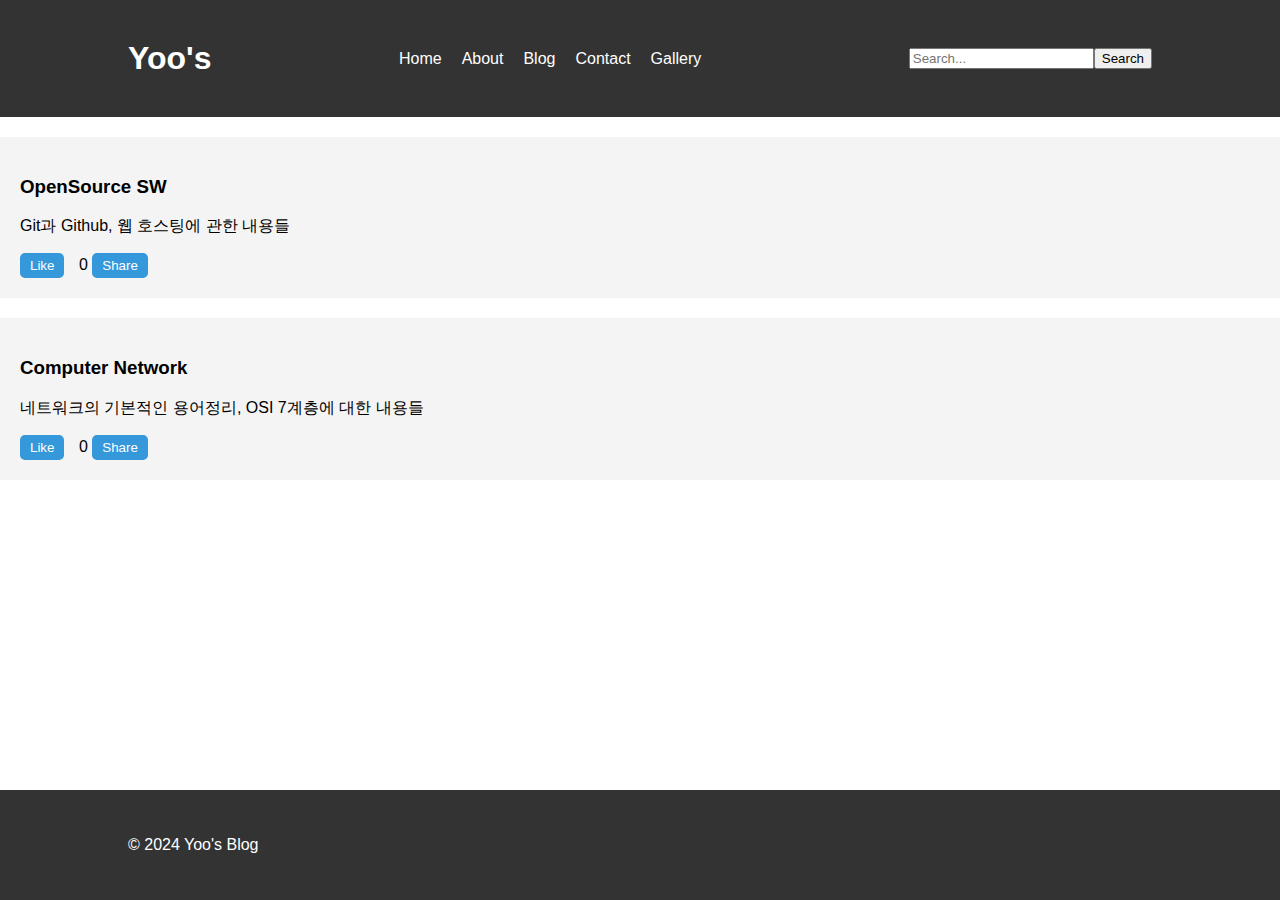
<file: index.html>
<!DOCTYPE html>
<html lang="en">
<head>
    <meta charset="UTF-8">
    <meta name="viewport" content="width=device-width, initial-scale=1.0">
    <title>Yoo's</title>
    <link rel="stylesheet" href="styles.css">
</head>
<body>
    <header>
        <div class="container">
            <!-- My Blog 제목을 위로 이동 -->
            <h1>Yoo's</h1>
            <nav>
                <ul>
                    <li><a href="index.html">Home</a></li>
                    <li><a href="about.html">About</a></li>
                    <li><a href="blog.html">Blog</a></li>
                    <li><a href="contact.html">Contact</a></li>
                    <li><a href="gallery.html">Gallery</a></li>
                </ul>
            </nav>
            <!-- 검색 폼을 오른쪽에 추가 -->
            <form id="search-form" class="search-form-right">
                <input type="text" id="search-input" placeholder="Search...">
                <button type="submit">Search</button>
            </form>
        </div>
    </header>
    

    <main>
        <!-- 갤러리 내용을 여기에 추가 -->
        <!-- 각 포스트에 좋아요 및 공유 버튼 추가 -->
        <div class="post">
            <h3>OpenSource SW</h3>
            <p>Git과 Github, 웹 호스팅에 관한 내용들</p>
            <div class="post-interaction">
                <button class="like-btn">Like</button>
                <span class="like-count">0</span> <!-- 좋아요 카운트 표시 -->
                <button class="share-btn">Share</button>
            </div>
        </div>

        <div class="post">
            <h3>Computer Network</h3>
            <p>네트워크의 기본적인 용어정리, OSI 7계층에 대한 내용들</p>
            <div class="post-interaction">
                <button class="like-btn">Like</button>
                <span class="like-count">0</span> <!-- 좋아요 카운트 표시 -->
                <button class="share-btn">Share</button>
            </div>
        </div>
    </main>

    <footer>
        <div class="container">
            <p>&copy; 2024 Yoo's Blog</p>
        </div>
    </footer>

    <script src="script.js"></script> <!-- JavaScript 파일 추가 -->
</body>
</html>
</file>
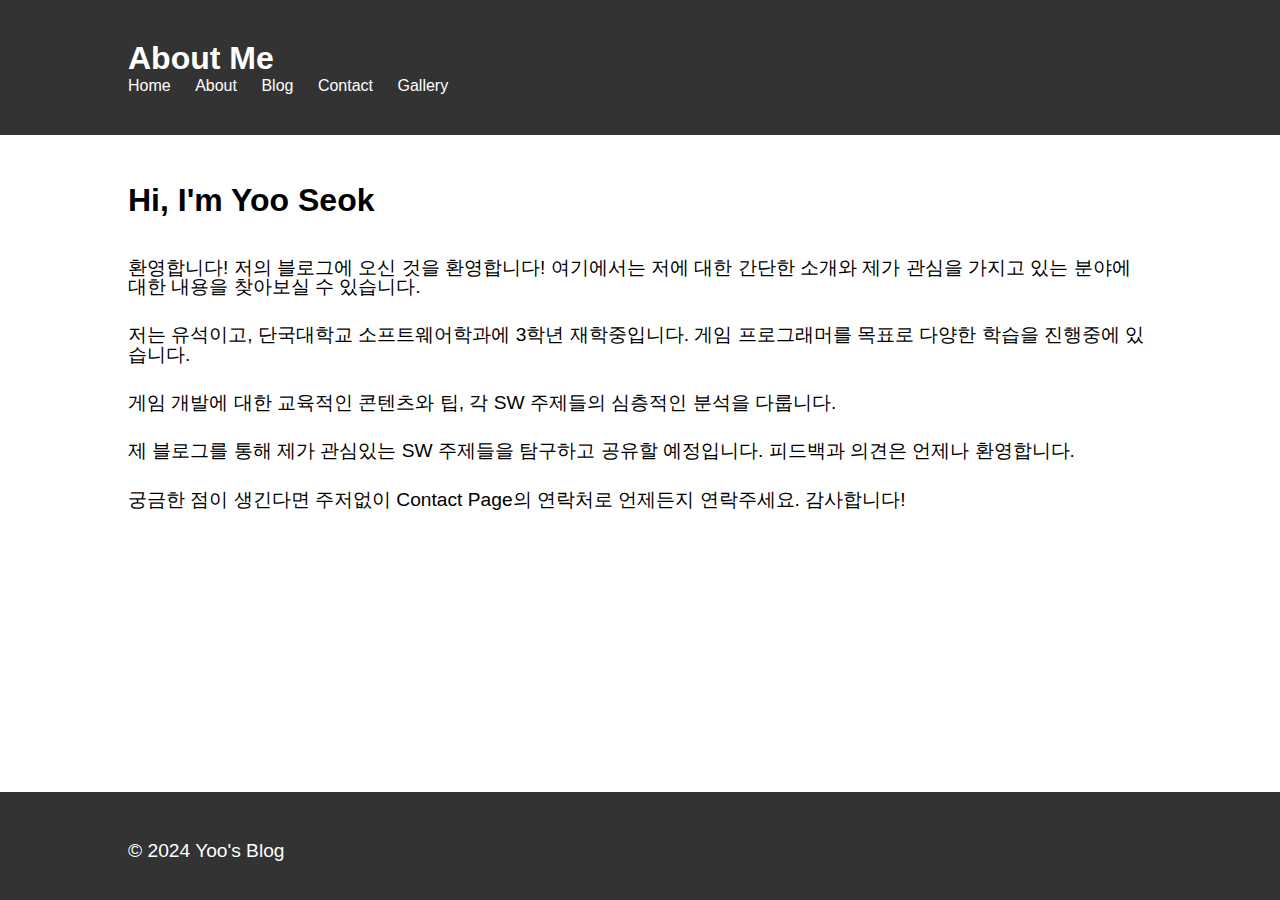
<file: about.html>
<!DOCTYPE html>
<html lang="en">
<head>
    <meta charset="UTF-8">
    <meta name="viewport" content="width=device-width, initial-scale=1.0">
    <title>About Me - My Blog</title>
    <link rel="stylesheet" href="about-styles.css">
</head>
<body>
    <header>
        <div class="container">
            <h1>About Me</h1>
            <nav>
                <ul>
                    <li><a href="index.html">Home</a></li>
                    <li><a href="#">About</a></li>
                    <li><a href="blog.html">Blog</a></li>
                    <li><a href="contact.html">Contact</a></li>
                    <li><a href="gallery.html">Gallery</a></li>
                </ul>
            </nav>
        </div>
    </header>

    <main class="container">
        <h2>Hi, I'm Yoo Seok</h2>
        <p>환영합니다! 저의 블로그에 오신 것을 환영합니다! 여기에서는 저에 대한 간단한 소개와 제가 관심을 가지고 있는 분야에 대한 내용을 찾아보실 수 있습니다.</p>

        <p>저는 유석이고, 단국대학교 소프트웨어학과에 3학년 재학중입니다. 게임 프로그래머를 목표로 다양한 학습을 진행중에 있습니다.</p>    
            
        <p>게임 개발에 대한 교육적인 콘텐츠와 팁, 각 SW 주제들의 심층적인 분석을 다룹니다.</p>    
            
        <p> 제 블로그를 통해 제가 관심있는 SW 주제들을 탐구하고 공유할 예정입니다. 피드백과 의견은 언제나 환영합니다.</p>   
            
        <p> 궁금한 점이 생긴다면 주저없이 Contact Page의 연락처로 언제든지 연락주세요. 감사합니다!</p> 
        
    </main>

    <footer>
        <div class="container">
            <p>&copy; 2024 Yoo's Blog</p>
        </div>
    </footer>
</body>
</html>
</file>
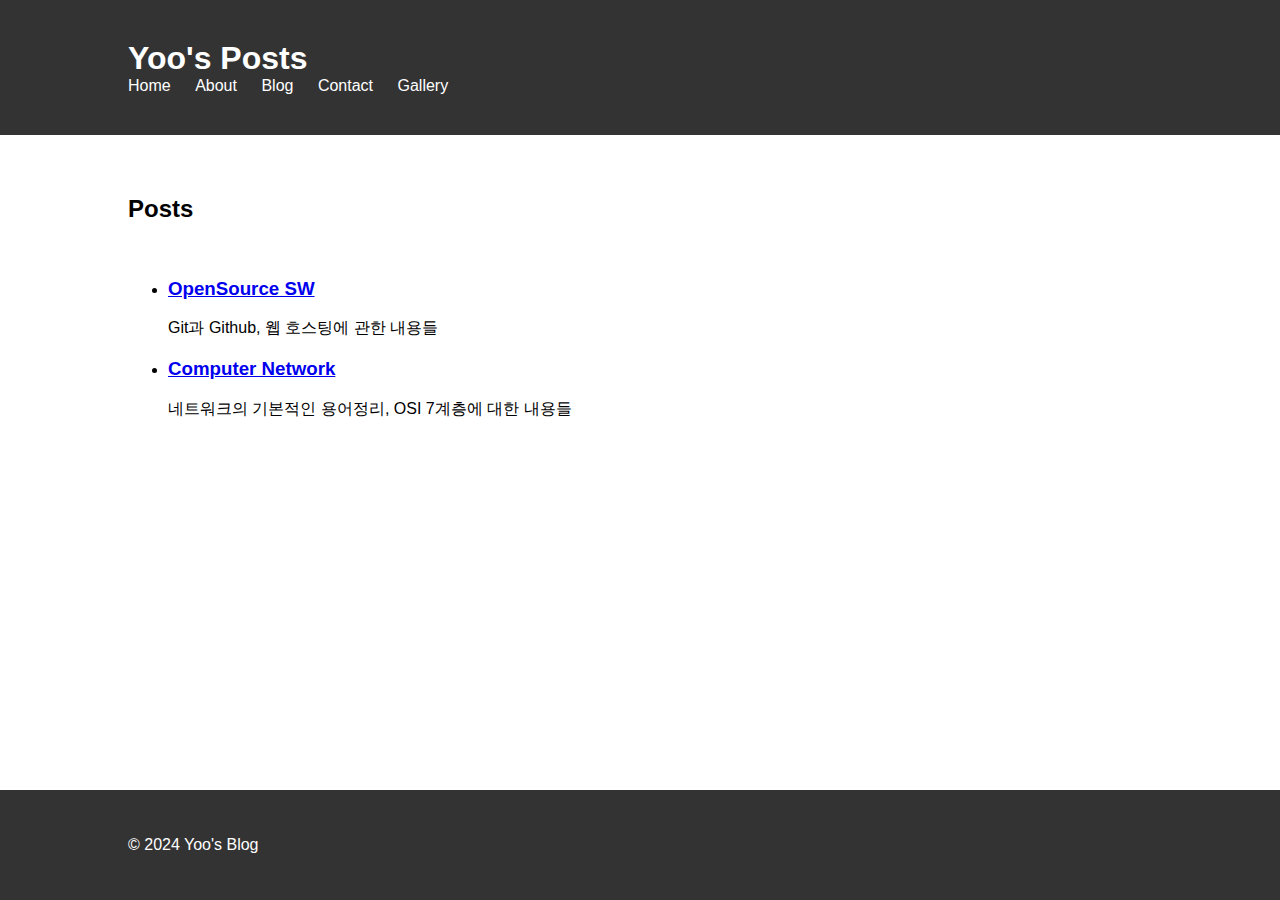
<file: blog.html>
<!DOCTYPE html>
<html lang="en">
<head>
    <meta charset="UTF-8">
    <meta name="viewport" content="width=device-width, initial-scale=1.0">
    <title>Blog - My Blog</title>
    <link rel="stylesheet" href="blog-styles.css">
</head>
<body>
    <header>
        <div class="container">
            <h1>Yoo's Posts</h1>
            <nav>
                <ul>
                    <li><a href="index.html">Home</a></li>
                    <li><a href="about.html">About</a></li>
                    <li><a href="blog.html">Blog</a></li>
                    <li><a href="contact.html">Contact</a></li>
                    <li><a href="gallery.html">Gallery</a></li>
                </ul>
            </nav>
        </div>
    </header>

    <main>
        <div class="container">
            <h2>Posts</h2>
            <ul class="post-list">
                <li>
                    <h3><a href="post1.html">OpenSource SW</a></h3>
                    <p>Git과 Github, 웹 호스팅에 관한 내용들</p>
                </li>
                <li>
                    <h3><a href="post2.html">Computer Network</a></h3>
                    <p>네트워크의 기본적인 용어정리, OSI 7계층에 대한 내용들</p>
                </li>
                <!-- Add more posts as needed -->
            </ul>
        </div>
    </main>

    <footer>
        <div class="container">
            <p>&copy; 2024 Yoo's Blog</p>
        </div>
    </footer>
</body>
</html>
</file>
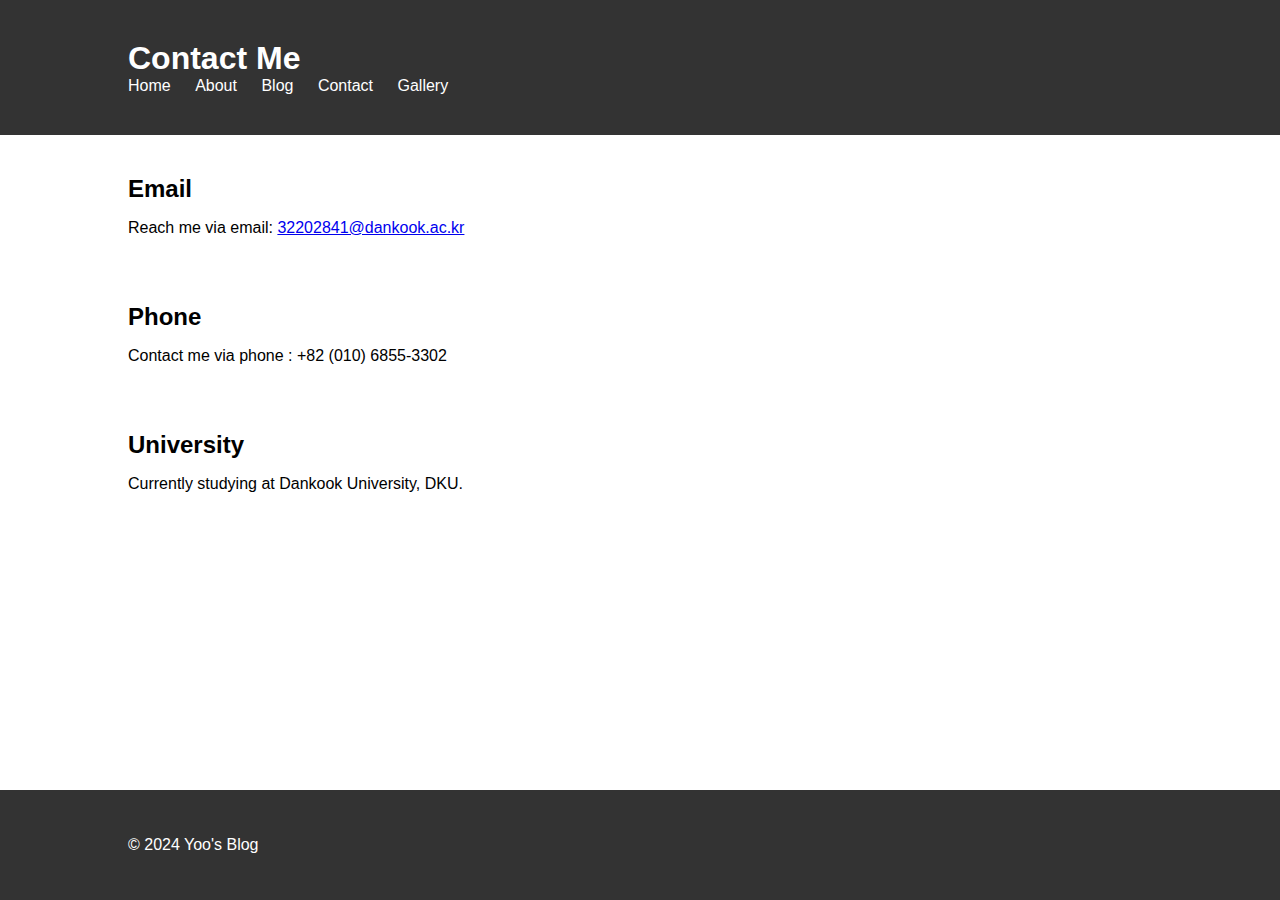
<file: contact.html>
<!DOCTYPE html>
<html lang="en">
<head>
    <meta charset="UTF-8">
    <meta name="viewport" content="width=device-width, initial-scale=1.0">
    <title>Contact Me - My Blog</title>
    <link rel="stylesheet" href="contact-styles.css">
</head>
<body>
    <header>
        <div class="container">
            <h1>Contact Me</h1>
            <nav>
                <ul>
                    <li><a href="index.html">Home</a></li>
                    <li><a href="about.html">About</a></li>
                    <li><a href="blog.html">Blog</a></li>
                    <li><a href="#">Contact</a></li>
                    <li><a href="gallery.html">Gallery</a></li>
                </ul>
            </nav>
        </div>
    </header>

    <main class="container">
        <section>
            <h2>Email</h2>
            <p>Reach me via email: <a href="mailto:your-email@example.com">32202841@dankook.ac.kr</a></p>
        </section>
        
        <section>
            <h2>Phone</h2>
            <p>Contact me via phone : +82 (010) 6855-3302</p>
        </section>

        <section>
            <h2>University</h2>
            <p>Currently studying at Dankook University, DKU.</p>
        </section>
    </main>

    <footer>
        <div class="container">
            <p>&copy; 2024 Yoo's Blog</p>
        </div>
    </footer>
</body>
</html>
</file>
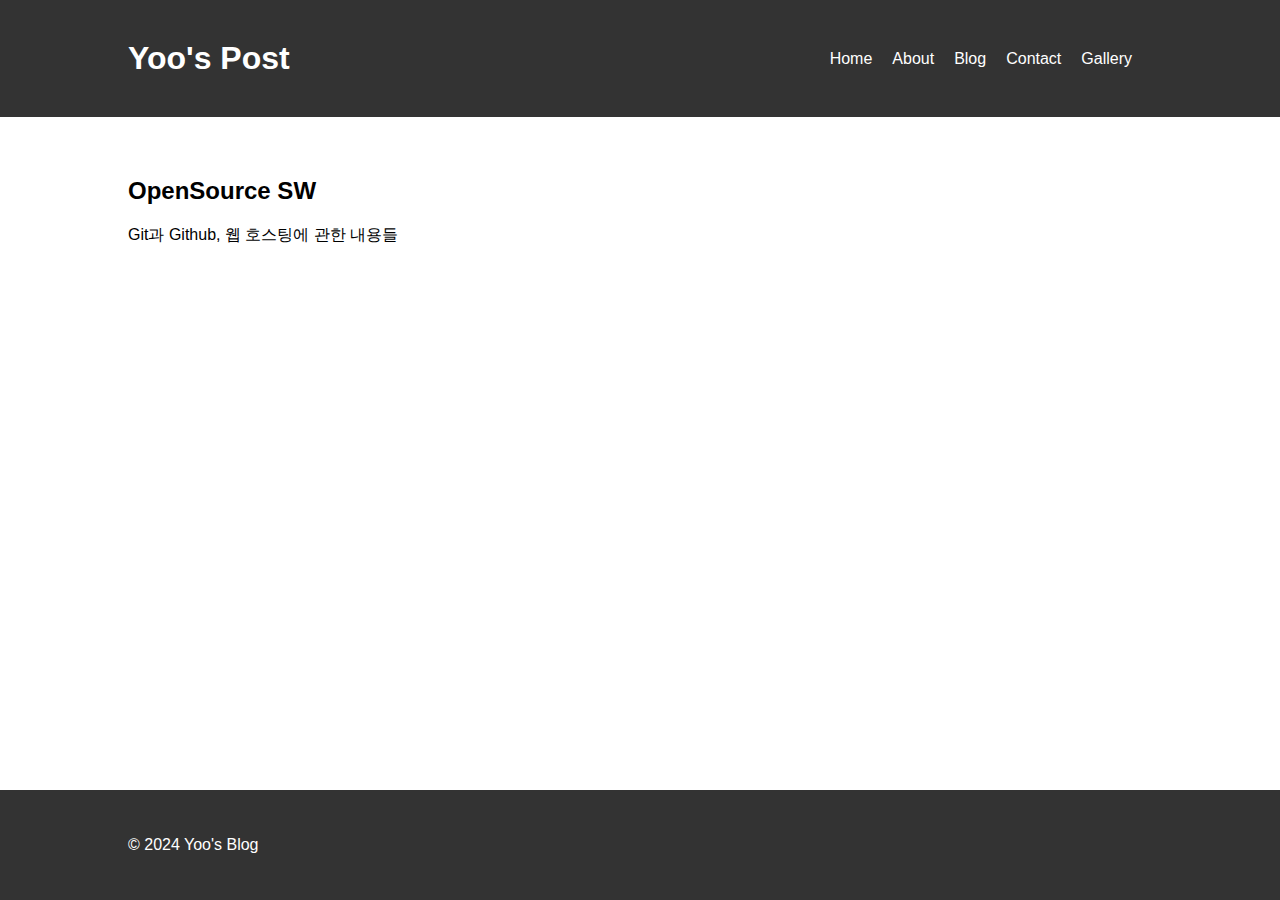
<file: post1.html>
<!DOCTYPE html>
<html lang="en">
<head>
    <meta charset="UTF-8">
    <meta name="viewport" content="width=device-width, initial-scale=1.0">
    <title>Post Title 1 - My Blog</title>
    <link rel="stylesheet" href="styles.css">
</head>
<body>
    <header>
        <div class="container">
            <h1>Yoo's Post</h1>
            <nav>
                <ul>
                    <li><a href="index.html">Home</a></li>
                    <li><a href="about.html">About</a></li>
                    <li><a href="blog.html">Blog</a></li>
                    <li><a href="contact.html">Contact</a></li>
                    <li><a href="gallery.html">Gallery</a></li>
                </ul>
            </nav>
        </div>
    </header>

    <main>
        <div class="container">
            <article>
                <h2>OpenSource SW</h2>
                <p>Git과 Github, 웹 호스팅에 관한 내용들</p>
            </article>

        </div>
    </main>

    <footer>
        <div class="container">
            <p>&copy; 2024 Yoo's Blog</p>
        </div>
    </footer>
</body>
</html>
</file>
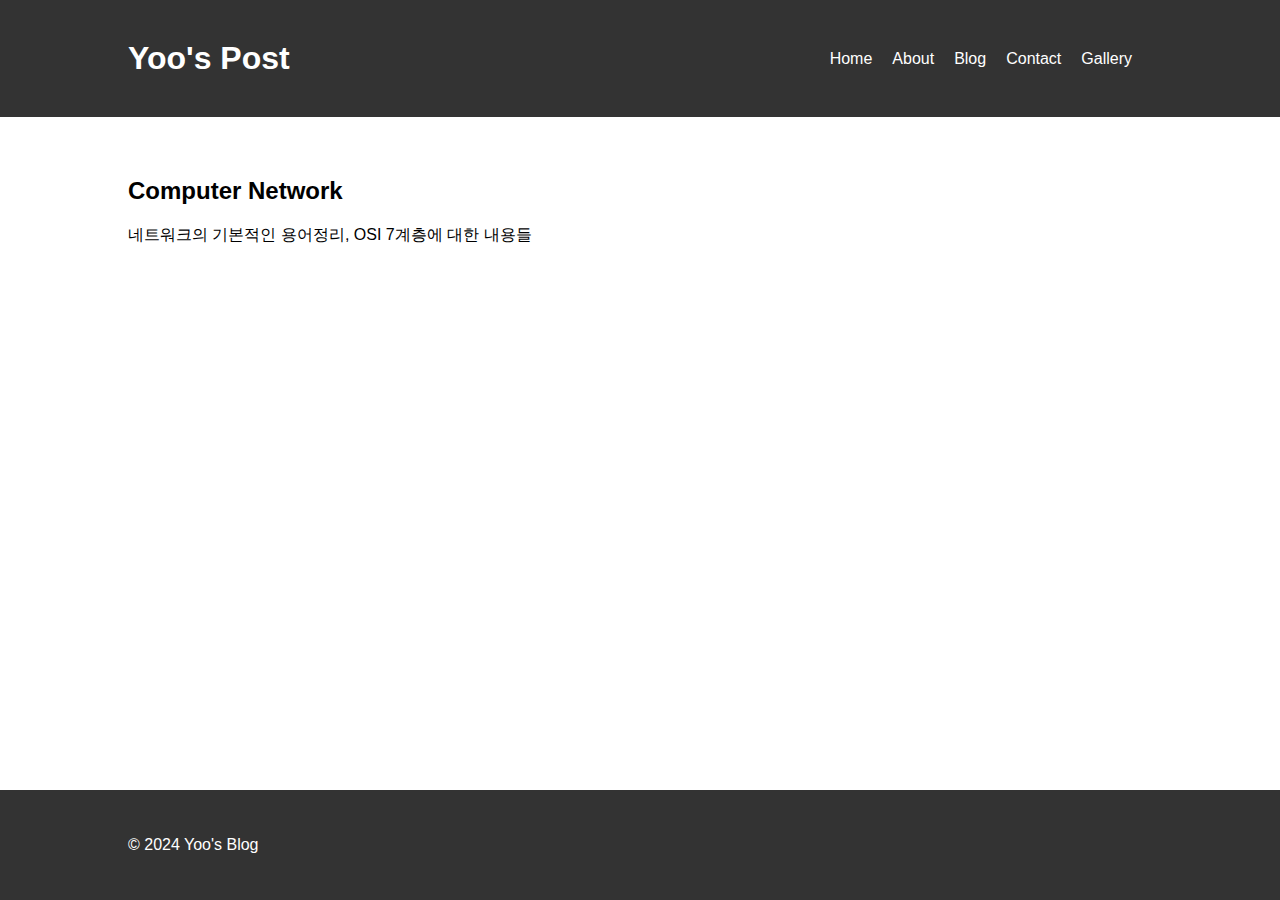
<file: post2.html>
<!DOCTYPE html>
<html lang="en">
<head>
    <meta charset="UTF-8">
    <meta name="viewport" content="width=device-width, initial-scale=1.0">
    <title>Post Title 2 - My Blog</title>
    <link rel="stylesheet" href="styles.css">
</head>
<body>
    <header>
        <div class="container">
            <h1>Yoo's Post</h1>
            <nav>
                <ul>
                    <li><a href="index.html">Home</a></li>
                    <li><a href="about.html">About</a></li>
                    <li><a href="blog.html">Blog</a></li>
                    <li><a href="contact.html">Contact</a></li>
                    <li><a href="gallery.html">Gallery</a></li>
                </ul>
            </nav>
        </div>
    </header>

    <main>
        <div class="container">
            <article>
                <h2>Computer Network</h2>
                <p>네트워크의 기본적인 용어정리, OSI 7계층에 대한 내용들</p>
            </article>
        </div>
    </main>

    <footer>
        <div class="container">
            <p>&copy; 2024 Yoo's Blog</p>
        </div>
    </footer>
</body>
</html>
</file>
<file: styles.css>
body {
    font-family: Arial, sans-serif;
    margin: 0;
    padding: 0;
}

.container {
    width: 80%;
    margin: 0 auto;
    padding: 20px;
}

header {
    background-color: #333;
    color: #fff;
    padding: 20px 0;
}

header h1 {
    margin: 0;
}

nav ul {
    list-style: none;
    padding: 0;
    margin: 0;
}

nav ul li {
    display: inline;
    margin-right: 20px;
}

nav ul li a {
    color: #fff;
    text-decoration: none;
}

main {
    padding: 20px 0;
}

section {
    margin-bottom: 30px;
}

section h2 {
    margin-bottom: 10px;
}

.post {
    background-color: #f4f4f4;
    padding: 20px;
    margin-bottom: 20px;
}

footer {
    background-color: #333;
    color: #fff;
    text-align: center;
    padding: 10px 0;
    position: fixed;
    bottom: 0;
    width: 100%;
}

/* 갤러리 페이지에 대한 스타일 */
.gallery {
    display: grid;
    grid-template-columns: repeat(auto-fill, minmax(200px, 1fr)); /* 그리드 레이아웃 설정 */
    grid-gap: 10px; /* 이미지 간격 설정 */
}

.gallery img {
    width: 100%; /* 이미지 크기 100%로 설정 */
    height: auto; /* 가로세로 비율 유지 */
}

/* 좋아요 및 공유 버튼 스타일 */
.post-interaction {
    margin-top: 10px;
}

.like-btn,
.share-btn {
    padding: 5px 10px;
    margin-right: 10px;
    border: none;
    border-radius: 5px;
    background-color: #3498db;
    color: #fff;
    cursor: pointer;
}

.like-btn:hover,
.share-btn:hover {
    background-color: #2980b9;
}

.search-form-right {
    text-align: right;
}

/* 네비게이션 바와 검색 폼을 일렬로 배치하기 위한 스타일 추가 */
.container {
    display: flex;
    align-items: center;
    justify-content: space-between;
}

nav ul {
    display: flex;
    list-style: none;
    padding: 0;
}

nav ul li {
    margin-right: 20px;
}

#search-form {
    display: flex; /* 검색 폼을 플렉스 박스로 설정하여 내부 요소를 정렬 */
    align-items: center; /* 내부 요소를 수직 정렬 */
}
</file>
<file: about-styles.css>
/* 각 페이지에 공통으로 적용되는 스타일 */
body {
    font-family: Arial, sans-serif;
    margin: 0;
    padding: 0;
}

.container {
    width: 80%;
    margin: 0 auto;
    padding: 20px;
    display: flex;
    flex-direction: column; /* 내용을 수직으로 정렬하기 위해 column으로 설정 */
    align-items: flex-start; /* 수직 정렬은 시작점에 정렬 */
    justify-content: flex-start; /* 수평 정렬은 시작점에 정렬 */
}

header {
    background-color: #333;
    color: #fff;
    padding: 20px 0;
    width: 100%; /* 너비 100%로 설정 */
}

header h1 {
    margin: 0;
}

nav ul {
    list-style: none;
    padding: 0;
    margin: 0;
}

nav ul li {
    display: inline;
    margin-right: 20px;
}

nav ul li a {
    color: #fff;
    text-decoration: none;
}

main {
    padding: 20px 0;
    width: 100%; /* 너비 100%로 설정 */
}

section {
    margin-bottom: 30px;
}

section h2 {
    margin-bottom: 10px;
}

.post {
    background-color: #f4f4f4;
    padding: 20px;
    margin-bottom: 20px;
}

footer {
    background-color: #333;
    color: #fff;
    text-align: center;
    padding: 10px 0;
    position: fixed;
    bottom: 0;
    width: 100%;
}

/* 갤러리 페이지에 대한 스타일 */
.gallery {
    display: grid;
    grid-template-columns: repeat(auto-fill, minmax(200px, 1fr)); /* 그리드 레이아웃 설정 */
    grid-gap: 10px; /* 이미지 간격 설정 */
}

.gallery img {
    width: 100%; /* 이미지 크기 100%로 설정 */
    height: auto; /* 가로세로 비율 유지 */
}

/* 좋아요 및 공유 버튼 스타일 */
.post-interaction {
    margin-top: 10px;
}

.like-btn,
.share-btn {
    padding: 5px 10px;
    margin-right: 10px;
    border: none;
    border-radius: 5px;
    background-color: #3498db;
    color: #fff;
    cursor: pointer;
}

.like-btn:hover,
.share-btn:hover {
    background-color: #2980b9;
}

.search-form-right {
    text-align: right;
}

/* about 페이지의 제목 스타일 */
h2 {
    font-size: 2rem;
    margin-bottom: 20px; /* 제목과 나머지 내용 사이의 간격 */
}

/* about 페이지의 내용 스타일 */
p {
    font-size: 1.2rem;
    line-height: 1.0; /* 나머지 내용의 기본 줄 간격 */
    margin-bottom: 10px; /* 나머지 내용 간의 간격 */
}
</file>
<file: blog-styles.css>
/* 각 페이지에 공통으로 적용되는 스타일 */
body {
    font-family: Arial, sans-serif;
    margin: 0;
    padding: 0;
}

.container {
    width: 80%;
    margin: 0 auto;
    padding: 20px;
    display: flex;
    flex-direction: column; /* 내용을 수직으로 정렬하기 위해 column으로 설정 */
    align-items: flex-start; /* 수직 정렬은 시작점에 정렬 */
    justify-content: flex-start; /* 수평 정렬은 시작점에 정렬 */
}

header {
    background-color: #333;
    color: #fff;
    padding: 20px 0;
    width: 100%; /* 너비 100%로 설정 */
}

header h1 {
    margin: 0;
}

nav ul {
    list-style: none;
    padding: 0;
    margin: 0;
}

nav ul li {
    display: inline;
    margin-right: 20px;
}

nav ul li a {
    color: #fff;
    text-decoration: none;
}

main {
    padding: 20px 0;
    width: 100%; /* 너비 100%로 설정 */
}

section {
    margin-bottom: 30px;
}

section h2 {
    margin-bottom: 10px;
}

.post {
    background-color: #f4f4f4;
    padding: 20px;
    margin-bottom: 20px;
}

footer {
    background-color: #333;
    color: #fff;
    text-align: center;
    padding: 10px 0;
    position: fixed;
    bottom: 0;
    width: 100%;
}

/* 갤러리 페이지에 대한 스타일 */
.gallery {
    display: grid;
    grid-template-columns: repeat(auto-fill, minmax(200px, 1fr)); /* 그리드 레이아웃 설정 */
    grid-gap: 10px; /* 이미지 간격 설정 */
}

.gallery img {
    width: 100%; /* 이미지 크기 100%로 설정 */
    height: auto; /* 가로세로 비율 유지 */
}

/* 좋아요 및 공유 버튼 스타일 */
.post-interaction {
    margin-top: 10px;
}

.like-btn,
.share-btn {
    padding: 5px 10px;
    margin-right: 10px;
    border: none;
    border-radius: 5px;
    background-color: #3498db;
    color: #fff;
    cursor: pointer;
}

.like-btn:hover,
.share-btn:hover {
    background-color: #2980b9;
}

.search-form-right {
    text-align: right;
}
</file>
<file: contact-styles.css>
/* 각 페이지에 공통으로 적용되는 스타일 */
body {
    font-family: Arial, sans-serif;
    margin: 0;
    padding: 0;
}

.container {
    width: 80%;
    margin: 0 auto;
    padding: 20px;
    display: flex;
    flex-direction: column; /* 내용을 수직으로 정렬하기 위해 column으로 설정 */
    align-items: flex-start; /* 수직 정렬은 시작점에 정렬 */
    justify-content: flex-start; /* 수평 정렬은 시작점에 정렬 */
}

header {
    background-color: #333;
    color: #fff;
    padding: 20px 0;
    width: 100%; /* 너비 100%로 설정 */
}

header h1 {
    margin: 0;
}

nav ul {
    list-style: none;
    padding: 0;
    margin: 0;
}

nav ul li {
    display: inline;
    margin-right: 20px;
}

nav ul li a {
    color: #fff;
    text-decoration: none;
}

main {
    padding: 20px 0;
    width: 100%; /* 너비 100%로 설정 */
}

section {
    margin-bottom: 30px;
}

section h2 {
    margin-bottom: 10px;
}

.post {
    background-color: #f4f4f4;
    padding: 20px;
    margin-bottom: 20px;
}

footer {
    background-color: #333;
    color: #fff;
    text-align: center;
    padding: 10px 0;
    position: fixed;
    bottom: 0;
    width: 100%;
}

/* 갤러리 페이지에 대한 스타일 */
.gallery {
    display: grid;
    grid-template-columns: repeat(auto-fill, minmax(200px, 1fr)); /* 그리드 레이아웃 설정 */
    grid-gap: 10px; /* 이미지 간격 설정 */
}

.gallery img {
    width: 100%; /* 이미지 크기 100%로 설정 */
    height: auto; /* 가로세로 비율 유지 */
}

/* 좋아요 및 공유 버튼 스타일 */
.post-interaction {
    margin-top: 10px;
}

.like-btn,
.share-btn {
    padding: 5px 10px;
    margin-right: 10px;
    border: none;
    border-radius: 5px;
    background-color: #3498db;
    color: #fff;
    cursor: pointer;
}

.like-btn:hover,
.share-btn:hover {
    background-color: #2980b9;
}

.search-form-right {
    text-align: right;
}
</file>
